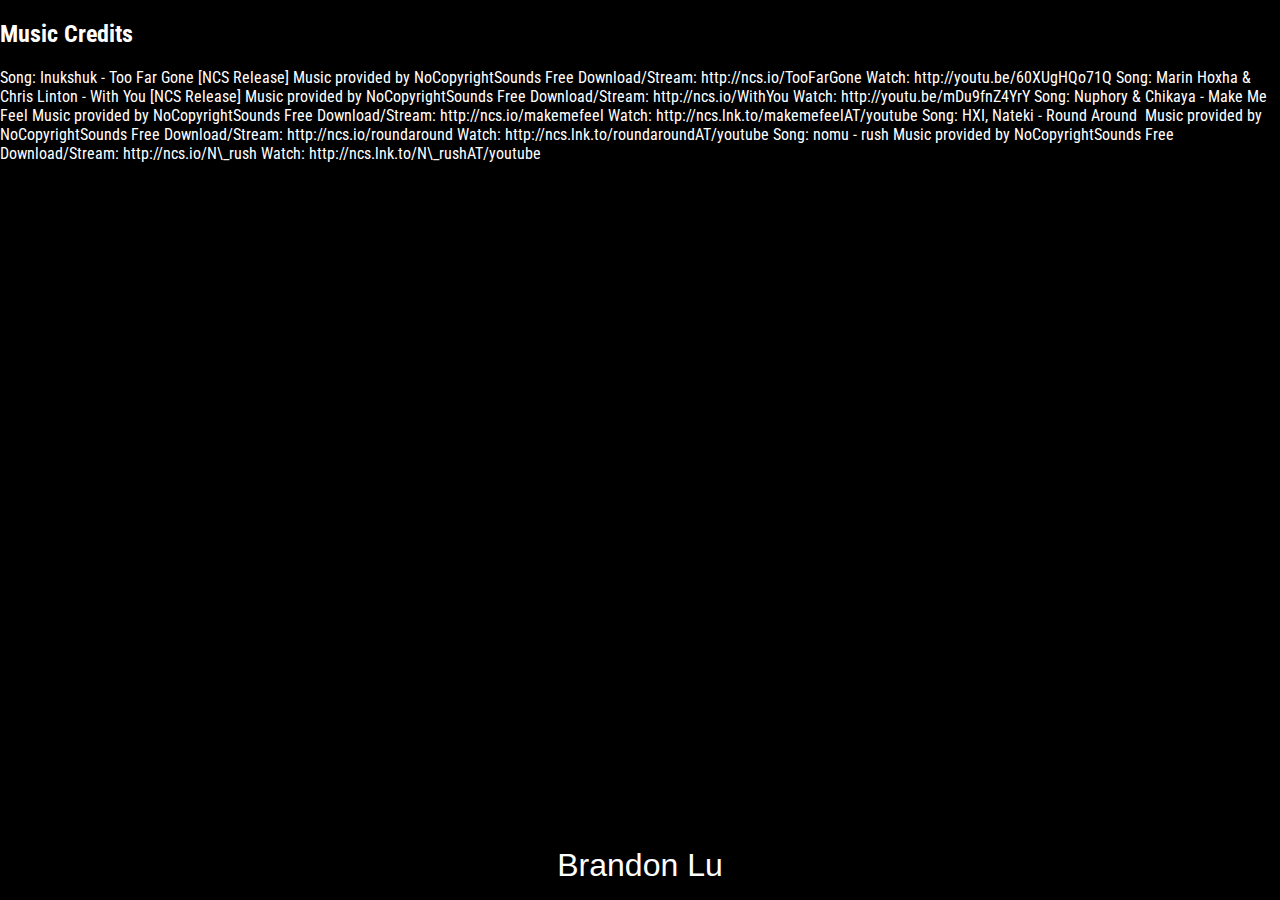
<file: credit.html>
<!DOCTYPE html>
<html lang="en">
<head>
  <meta charset="UTF-8" />
  <meta name="viewport" content="width=device-width, initial-scale=1" />
  <link href="https://fonts.googleapis.com/css2?family=Roboto+Condensed:wght@300;400&display=swap" rel="stylesheet" />
  <title>Brandon Lu-Official Site</title>
  <link rel="stylesheet" href="style.css" />
</head>
<body>
  <h1>Brandon Lu</h1>
<h2 id="top-left" style="color:white">Music Credits</h2>

<p id="top-left" style="color:white">
Song: Inukshuk - Too Far Gone [NCS Release] Music provided by NoCopyrightSounds Free Download/Stream: http://ncs.io/TooFarGone Watch: http://youtu.be/60XUgHQo71Q

Song: Marin Hoxha & Chris Linton - With You [NCS Release] Music provided by NoCopyrightSounds Free Download/Stream: http://ncs.io/WithYou Watch: http://youtu.be/mDu9fnZ4YrY

Song: Nuphory & Chikaya - Make Me Feel Music provided by NoCopyrightSounds Free Download/Stream: http://ncs.io/makemefeel Watch: http://ncs.lnk.to/makemefeelAT/youtube

Song: HXI, Nateki - Round Around  Music provided by NoCopyrightSounds Free Download/Stream: http://ncs.io/roundaround Watch: http://ncs.lnk.to/roundaroundAT/youtube

Song: nomu - rush Music provided by NoCopyrightSounds Free Download/Stream: http://ncs.io/N\_rush Watch: http://ncs.lnk.to/N\_rushAT/youtube
</p>
</html>
</file>
<file: style.css>
body {
  margin: 0;
  background: #000;
  overflow: hidden;
  font-family: 'Roboto Condensed', sans-serif;
}

canvas {
  display: block;
}

h1 {
  color: white;
  font-weight: 300;
  font-family: 'Segoe UI', 'Helvetica Neue', sans-serif;
  position: absolute;
  bottom: 1rem;
  left: 50%;
  transform: translateX(-50%);
  z-index: 10;
  user-select: none;
  margin: 0;

/* Social Media Buttons */
#instagram-container,
#linkdln-container {
  position: fixed;
  bottom: 3.5rem;
  transform: translateX(-50%);
  z-index: 15;
  user-select: none;
}

/* shift left of center */
#instagram-container {
  left: calc(50% - 20px);
}

/* shift right of center */
#linkdln-container {
  left: calc(50% + 20px);
}

#instagram-container img,
#linkdln-container img{
  width: 16px;
  height: 16px;
  filter: none;
  cursor: pointer;
  display: block;
}

/* Nav Boxes */
.nav {
  position: absolute;
  font-size: 1rem;
  text-transform: uppercase;
  padding: 0.5rem;
  color: black;
  background: black;
  border-radius: 4px;
  width: 110px;
  height: 30px;
  display: flex;
  align-items: center;
  justify-content: center;
  user-select: none;
  transition: all 0.4s ease-in-out;
  pointer-events: none;
  opacity: 0;
  z-index: 10;
}

/* For the canvas */
canvas {
  position: fixed;
  top: 0;
  left: 0;
  z-index: 0; /* Stay behind nav */
  pointer-events: none; /* Critical line */
}

/* For nav links */
.corner-link {
  position: absolute;
  color: white;
  text-decoration: none;
  font-size: 1.2em;
  z-index: 100; /* Higher than canvas */
  transition: opacity 0.3s;
  pointer-events: auto;
}

.corner-link.visible {
  opacity: 1;
  pointer-events: auto;
}

#top-left { top: 10px; left: 10px; }
#top-right { top: 10px; right: 10px; }
#bottom-left { bottom: 10px; left: 10px; }
#bottom-right { bottom: 10px; right: 10px; }

.visible {
  opacity: 1;
}



.nav.visible {
  color: white;
  background: rgba(255, 255, 255, 0.1);
  pointer-events: auto;
  opacity: 1;
}

/* Music Credit Link */
#music-credit {
  position: fixed;
  top: calc(1rem + 52px); /* sits under the button */
  left: 50%;
  transform: translateX(-50%);
  font-size: 0.65rem;
  letter-spacing: 0.08em;
  color: rgba(255,255,255,0.65);
  text-decoration: none;
  z-index: 20;
  font-family: 'Roboto Condensed', sans-serif;
  transition: opacity 0.25s ease, color 0.25s ease;
}

/* hover effect — subtle, classy */
#music-credit:hover {
  color: rgba(255,255,255,0.95);
  opacity: 1;
}

/* Music Button */
#music-player-btn {
  position: fixed;
  top: 1rem;
  left: 50%;
  transform: translateX(-50%);
  z-index: 20;
  background: rgba(255, 255, 255, 0.1);
  border: none;
  color: white;
  padding: 0.5rem 1rem;
  font-size: 1rem;
  font-family: 'Roboto Condensed', sans-serif;
  cursor: pointer;
  border-radius: 25px;
  transition: background 0.3s ease;
  display: flex;
  align-items: center;
  gap: 0.5rem;
  user-select: none;
  backdrop-filter: blur(10px);
}

#music-player-btn:hover {
  background: rgba(255, 255, 255, 0.25);
}

#music-player-btn svg {
  fill: white;
  width: 20px;
  height: 20px;
}

/* Epilepsy Warning */
#epilepsy-popup {
  position: fixed;
  top: 0;
  left: 0;
  width: 100vw;
  height: 100vh;
  background-color: rgba(20, 20, 30, 0.85);
  display: flex;
  align-items: center;
  justify-content: center;
  z-index: 9999;
}

#epilepsy-content {
  background-color: #1e1e2f;
  border: 2px solid #caa6f2;
  border-radius: 12px;
  color: #f8eaff;
  max-width: 400px;
  padding: 20px 30px;
  box-shadow: 0 0 20px #d7b3ff88;
  position: relative;
  font-family: 'Arial', sans-serif;
  text-align: center;
}

#epilepsy-close {
  position: absolute;
  top: 8px;
  right: 10px;
  background: none;
  border: none;
  font-size: 24px;
  color: #f8eaff;
  cursor: pointer;
}

#epilepsy-close:hover {
  color: #fff;
}


/* Loading Screen */
#main-content {
  display: none; /* hide main content initially */
}

#main-content.visible {
  display: block;
}

#loading-screen {
  position: fixed;
  top: 0;
  left: 0;
  width: 100%;
  height: 100%;
  background-color: black;
  color: white;
  display: flex;
  justify-content: center;
  align-items: center;
  font-size: 2rem;
  z-index: 9999;
  font-family: 'Roboto Condensed', sans-serif;
  transition: opacity 1s ease;
}

#loading-screen.fade-out {
  opacity: 0;
  pointer-events: none;
}

canvas {
  pointer-events: none !important;
  z-index: 0 !important;
}
</file>
